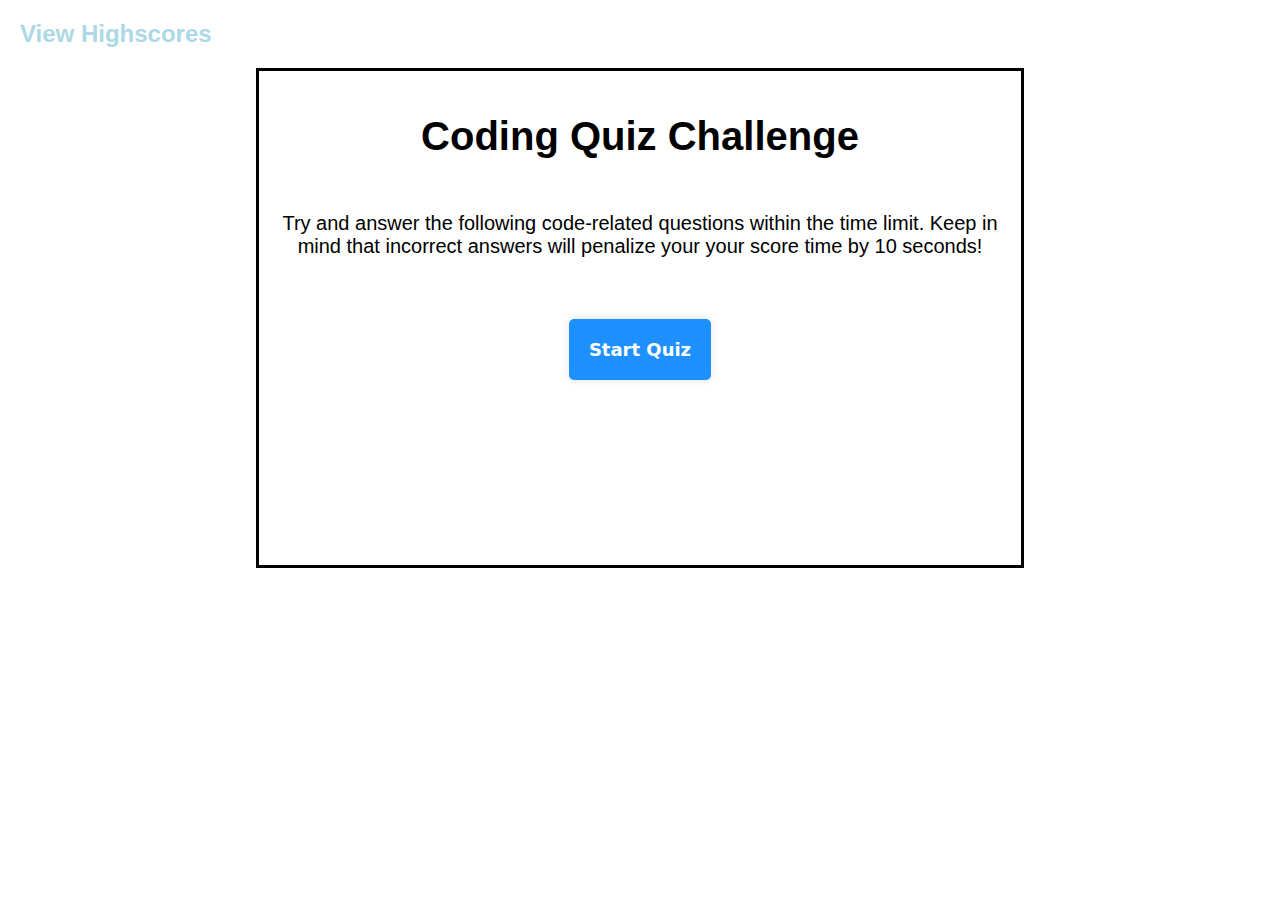
<file: index.html>
<!DOCTYPE html>
<html lang="en">
<head>
    <meta charset="UTF-8">
    <meta http-equiv="X-UA-Compatible" content="IE=edge">
    <meta name="viewport" content="width=device-width, initial-scale=1.0">
    <link rel="stylesheet" href="./assets/css style/style.css">
    <title>Web Quiz</title>
</head>
<body>
    
<header class="row">
    <div class="highscores">
        <a href="highscores.html"><h2>View Highscores</h2></a>
    </div>
    <div><h2><span id="time"> </span></h2></div>
</header>


<main class="questions">
<br>
    <div class="first">
        <h1>Coding Quiz Challenge</h1>
    </div>
    <br>
<div class="text-q">
    <p>Try and answer the following code-related questions within the time limit. Keep in mind that
        incorrect answers will penalize your your score time by 10 seconds!</p>
</div>
<ul id="Choises"></ul>
<div class="fButton">
<a href="#" id="startButton">Start Quiz</a>
</div>
</main>


    <script src="./assets/jsCode/code.js"></script>

</body>

</html>
</file>
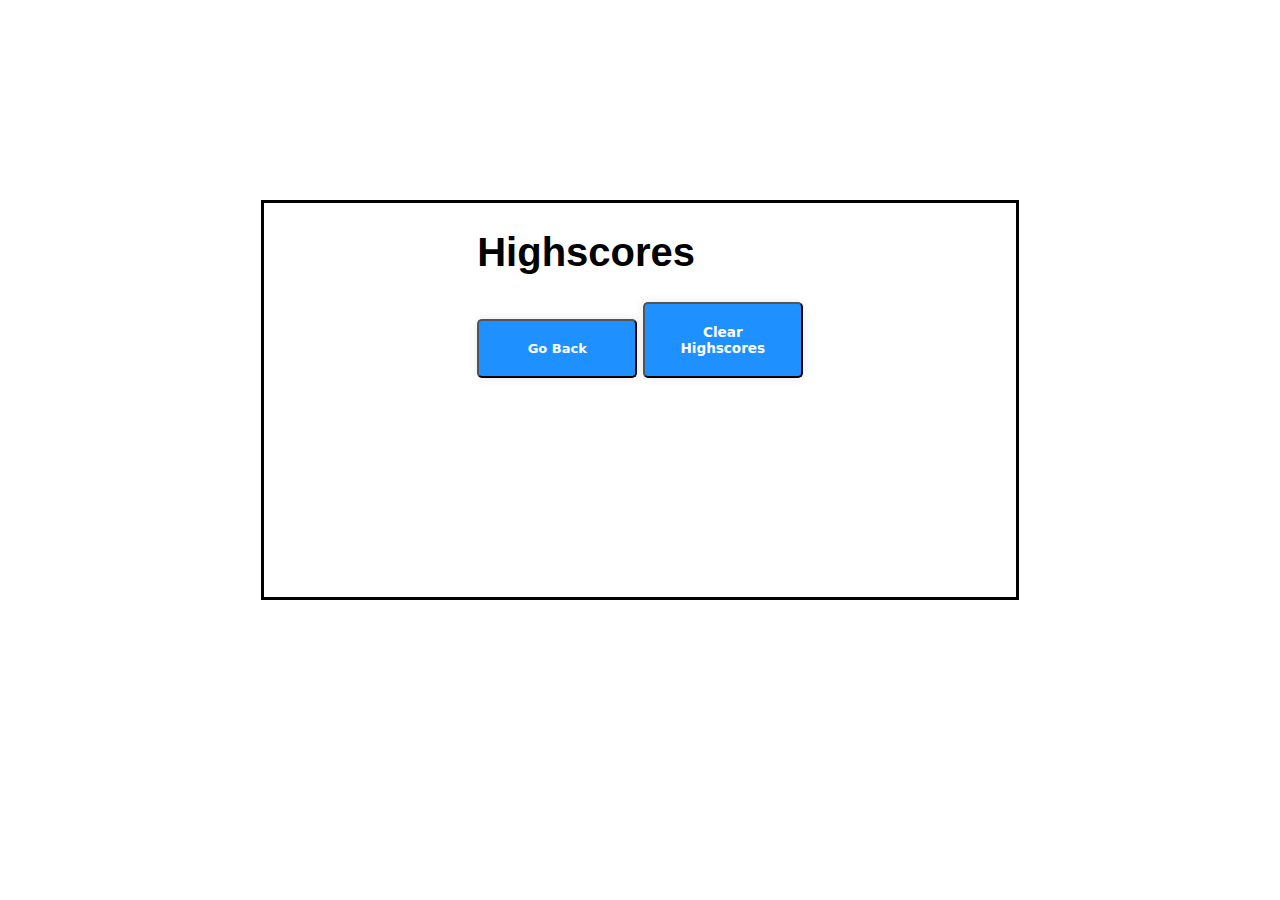
<file: highscores.html>
<!DOCTYPE html>
<html lang="en">
<head>
    <meta charset="UTF-8">
    <meta http-equiv="X-UA-Compatible" content="IE=edge">
    <meta name="viewport" content="width=device-width, initial-scale=1.0">
    <title>Highscores</title>
    <link rel="stylesheet" href="./assets/css style/highscorestyle.css">
</head>
<body>
    <div id= 'wrapper'>

        <div id="current time"></div>
        <div id="question">
        <h1> Highscores</h1>
        <div class="box">
        <ul id="highscore">
            
        </ul>
    </div>
        <button id="go-back"> Go Back</a></button>
        <button id="clear" value="reset">Clear Highscores</button>
 </div>
    </div>

    <script src="./assets/jsCode/highscores.js"></script>

</body>
</html>
</file>
<file: assets/css style/style.css>
*{
    margin: 0;
    padding: 0;
    box-sizing: border-box;
    font-family: Arial, Helvetica, sans-serif;
    
}

.row{
    display: flex;
    justify-content: space-between;
    padding: 20px;
    
}

a{
    text-decoration: none;
    color: lightblue;
}
.questions{
    display: flex;
    flex-direction: column;
    align-items: center;
    margin-right: 20%;
    margin-left: 20%;
    height: 500px;
   border: solid black;
   font-size: 20px;
}

.text-q{
    text-align: center;
   margin-top: 30px;
   font-size: 20px;
}

.fButton{

    margin-top: 80px;
}


#startButton{
    
    font-family: system-ui, -apple-system, BlinkMacSystemFont, 'Segoe UI', Roboto, Oxygen, Ubuntu, Cantarell, 'Open Sans', 'Helvetica Neue', sans-serif;
    font-size: 18px;
    font-weight: bold;
    background: #1E90FF;
    width: 160px;
    padding: 20PX;
    text-align: center;
    text-decoration: none;
    color: #fff;
    border-radius: 5px;
    cursor: pointer;
    box-shadow: 0 0 10px rgba(0,0,0,0.1);
    -webkit-transform-duration: 0.3s;
    transition-duration: 0.3s;
    transition-property: box-shadow, transform;

    
}


#startButton:hover, #startButton:focus, #startButton:active{
    box-shadow: 0 0 20px rgb(0,0,0, 0.5);
   -webkit-transform: scale(1.1);
   transform: scale(1.1);


}


.questions ul li{

    list-style: none;
    padding: 10px;
    width: 100%;
    background: #fff;
    box-shadow: 0 5px 25px rgba(0,0,0,1);
    transition: transform 0.5s;
    margin-top: 20px;

}

.questions ul li:hover{

    transform: scale(1.1);
    z-index: 100;
    background: #25bcff ;
    box-shadow: 0 5px 25px rgba(0,0,0,.2);
    color: #fff;
}


main{
    padding: 20px;
    font-size: 24px;
    
}

#div1{
    margin-top: 50px ;
}




#submit{
    font-family: system-ui, -apple-system, BlinkMacSystemFont, 'Segoe UI', Roboto, Oxygen, Ubuntu, Cantarell, 'Open Sans', 'Helvetica Neue', sans-serif;
    font-size: 13px;
    font-weight: bold;
    background: #1E90FF;
    width: 160px;
    padding: 20PX;
    text-align: center;
    text-decoration: none;
    color: #fff;
    border-radius: 5px;
    cursor: pointer;
    box-shadow: 0 0 10px rgba(0,0,0,0.1);
    -webkit-transform-duration: 0.3s;
    transition-duration: 0.3s;
    transition-property: box-shadow, transform;
    margin-top: 30px;

}

#submit:hover{
    box-shadow: 0 0 20px rgb(0,0,0, 0.5);
    -webkit-transform: scale(1.1);
    transform: scale(1.1);
}

#createLabel{
    margin-top: 40px;
}
</file>
<file: assets/css style/highscorestyle.css>
*{
    
    box-sizing: border-box;
    font-family: Arial, Helvetica, sans-serif;
}


#wrapper{
    display: flex;
    flex-direction: column;
    align-items: center;
    margin-right: 20%;
    margin-left: 20%;
    height: 400px;
   border: solid black;
   font-size: 20px;
   margin-top: 200px;
   min-width: 716px;
        
}


#choices ul{
    position: relative;
    background: #fff;
}

.box ul li{
    list-style: none;
    padding: 10px;
    width: 100%;
    background: #fff;
    box-shadow: 0 5px 25px rgba(0,0,0,1);
    transition: transform 0.5s;
}

.box ul li:hover{
    transform: scale(1.1);
    z-index: 100;
    background: #25bcff ;
    box-shadow: 0 5px 25px rgba(0,0,0,.2);
    color: #fff;
}

#go-back{
    font-family: system-ui, -apple-system, BlinkMacSystemFont, 'Segoe UI', Roboto, Oxygen, Ubuntu, Cantarell, 'Open Sans', 'Helvetica Neue', sans-serif;
    font-size: 13px;
    font-weight: bold;
    background: #1E90FF;
    width: 160px;
    padding: 20PX;
    text-align: center;
    text-decoration: none;
    color: #fff;
    border-radius: 5px;
    cursor: pointer;
    box-shadow: 0 0 10px rgba(0,0,0,0.1);
    -webkit-transform-duration: 0.3s;
    transition-duration: 0.3s;
    transition-property: box-shadow, transform;

}
#go-back:hover{
    box-shadow: 0 0 20px rgb(0,0,0, 0.5);
    -webkit-transform: scale(1.1);
    transform: scale(1.1);
}

#clear{
    font-family: system-ui, -apple-system, BlinkMacSystemFont, 'Segoe UI', Roboto, Oxygen, Ubuntu, Cantarell, 'Open Sans', 'Helvetica Neue', sans-serif;
    font-size: 13.56px;
    font-weight: bold;
    background: #1E90FF;
    width: 160px;
    padding: 20PX;
    text-align: center;
    text-decoration: none;
    color: #fff;
    border-radius: 5px;
    cursor: pointer;
    box-shadow: 0 0 10px rgba(0,0,0,0.1);
    -webkit-transform-duration: 0.3s;
    transition-duration: 0.3s;
    transition-property: box-shadow, transform;
}

#clear:hover{
    box-shadow: 0 0 20px rgb(0,0,0, 0.5);
    -webkit-transform: scale(1.1);
    transform: scale(1.1);
}
</file>
